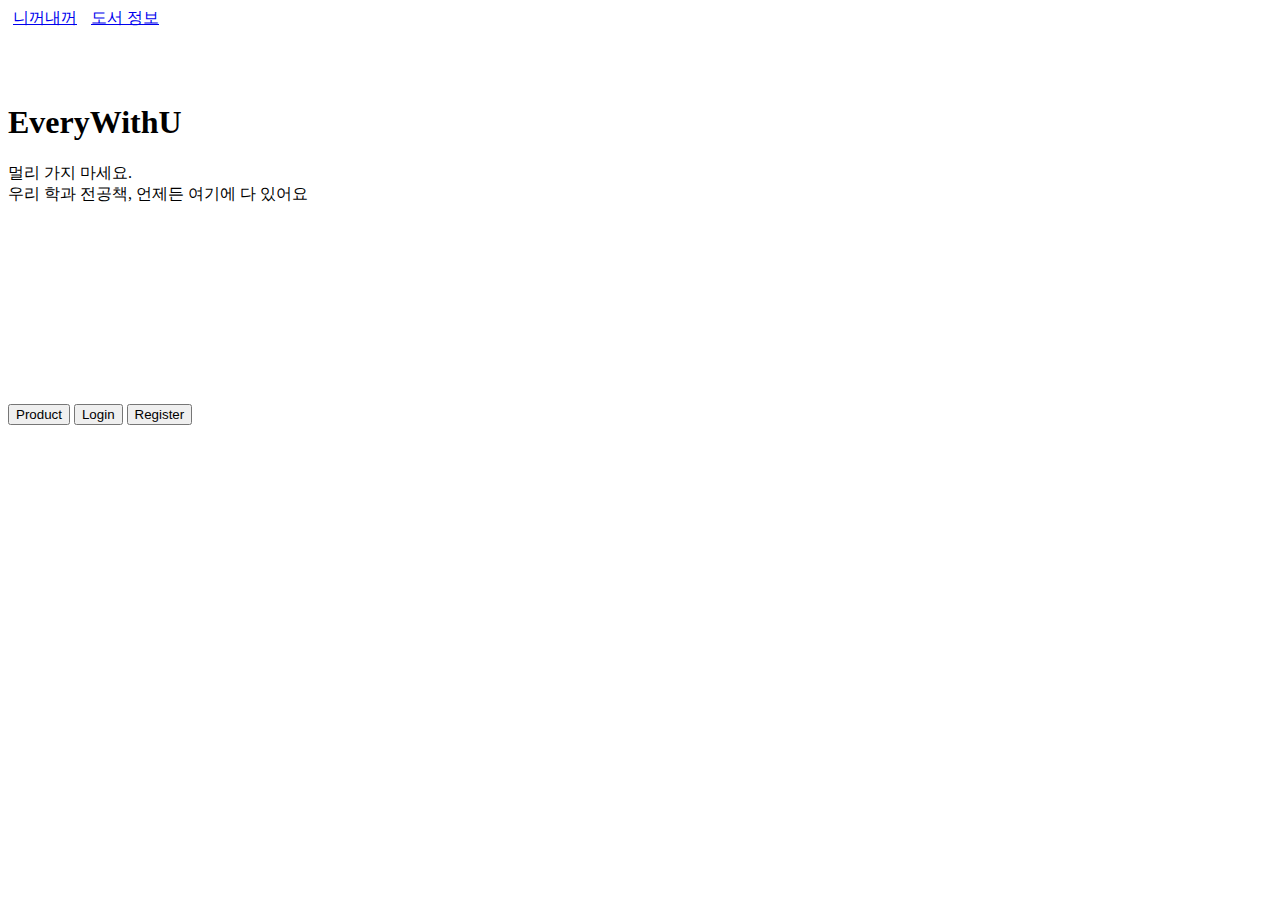
<file: Mall/src/main/resources/static/index.html>
<!DOCTYPE html>
<html lang="en">
<head>
    <meta charset="UTF-8">
    <!-- https://getbootstrap.com/docs/5.0/getting-started/introduction/ -->
    <link href="https://cdn.jsdelivr.net/npm/bootstrap@5.0.2/dist/css/bootstrap.min.css" rel="stylesheet" integrity="sha384-EVSTQN3/azprG1Anm3QDgpJLIm9Nao0Yz1ztcQTwFspd3yD65VohhpuuCOmLASjC" crossorigin="anonymous">
    <script src="https://cdn.jsdelivr.net/npm/@popperjs/core@2.9.2/dist/umd/popper.min.js" integrity="sha384-IQsoLXl5PILFhosVNubq5LC7Qb9DXgDA9i+tQ8Zj3iwWAwPtgFTxbJ8NT4GN1R8p" crossorigin="anonymous"></script>
    <script src="https://cdn.jsdelivr.net/npm/bootstrap@5.0.2/dist/js/bootstrap.min.js" integrity="sha384-cVKIPhGWiC2Al4u+LWgxfKTRIcfu0JTxR+EQDz/bgldoEyl4H0zUF0QKbrJ0EcQF" crossorigin="anonymous"></script>

    <title>index.html</title>
</head>
<body>
<nav class="navbar fixed-top navbar-light bg-light">
    <div class="container-fluid">
        <a style="padding:5px" class="navbar-brand" href="#">니꺼내꺼</a>
        <a style="padding:5px" class="navbar-brand" href="product.html">도서 정보</a>
    </div>
</nav>
    <br>
    <br>
    <br>
    <div class="container">
        <div style="height: 300px;">
            <h1>EveryWithU</h1>
            <p>멀리 가지 마세요.<br>우리 학과 전공책, 언제든 여기에 다 있어요</p>
        </div>

        <div>
            <button id="btnProduct" type="button" class="btn btn-outline-primary">Product</button>
            <button id="btnLogin" type="button" class="btn btn-outline-danger">Login</button>
            <button id="btnRegister"type="button" class="btn btn-outline-warning">Register</button>
        </div>

    </div>

    <script>
         window.onload = function() {
             document.querySelector("#btnProduct").onclick = function() {
                 window.location.href="/product"; // get page
             }

             document.querySelector("#btnLogin").onclick = function() {
                 window.location.href="/login";
            }

            document.querySelector("#btnRegister").onclick = function() {
                 window.location.href="/register";
            }
         }
    </script>
</body>
</html>
</file>
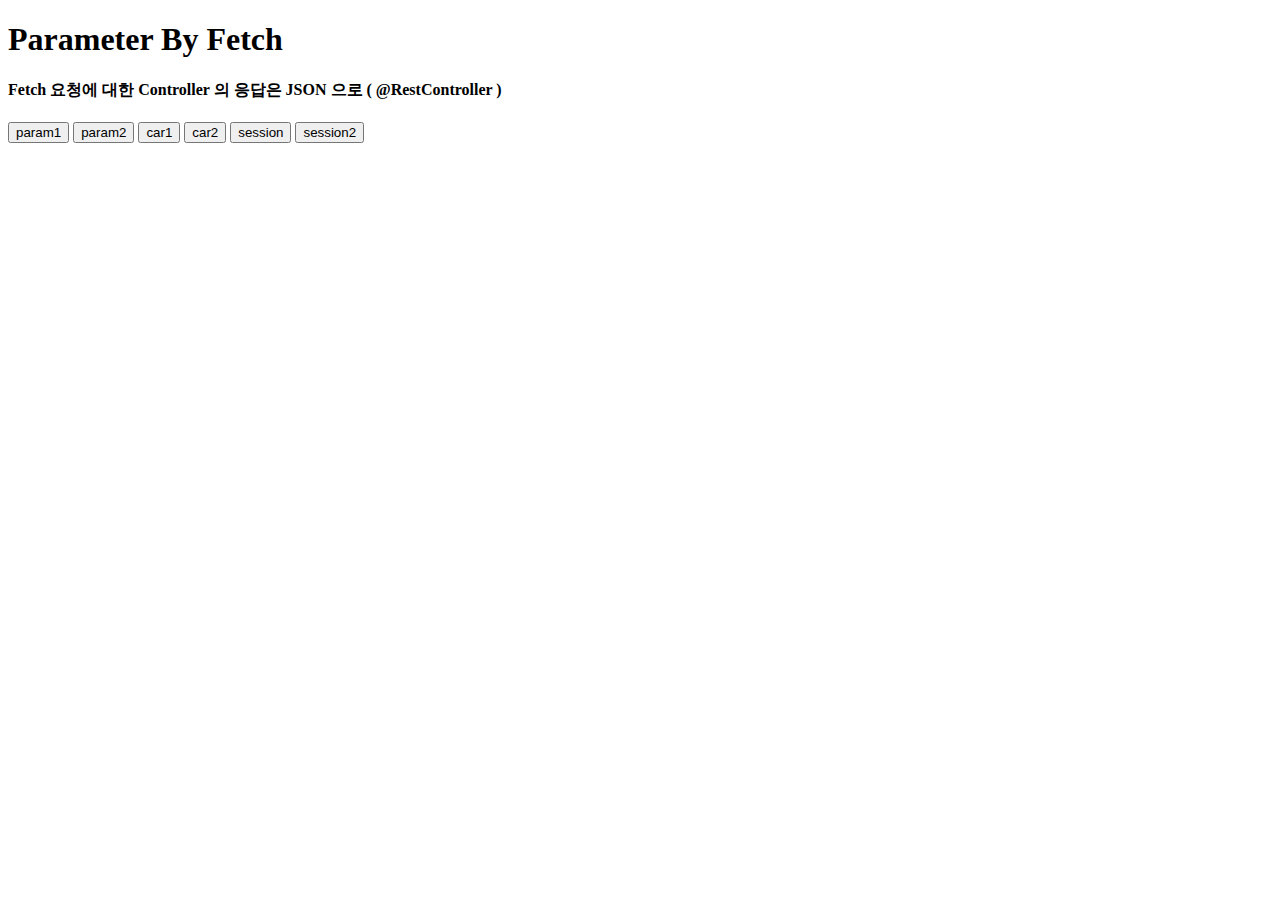
<file: spring_basic/src/main/resources/static/paramController.html>
<!DOCTYPE html>
<html lang="en">
<head>
    <meta charset="UTF-8">
    <title>Parameter</title>
</head>
<body>
    <h1>Parameter By Fetch</h1>
    <h4>Fetch 요청에 대한 Controller 의 응답은 JSON 으로 ( @RestController )</h4>

    <button id="btnParam1">param1</button>
    <button id="btnParam2">param2</button>
    <button id="btnCar1">car1</button>
    <button id="btnCar2">car2</button>
    <button id="btnSession">session</button>
    <button id="btnSession2">session2</button>

    <script>

        window.onload = function() {

            document.querySelector("#btnParam1").onclick = async function(){

            let response = await fetch("/param1?seq=123");
            let data = await response.json()
            console.log(data);
        };

        document.querySelector("#btnParam2").onclick = async function(){

            let response = await fetch("/param2?seq=123");
            let data = await response.json()
            console.log(data);
        };


        document.querySelector("#btnCar1").onclick = async function(){

            let response = await fetch("/car1?name=volvo&price=6000");
            let data = await response.json()
            console.log(data);
        };

        document.querySelector("#btnCar2").onclick = async function(){

            let response = await fetch("/car2?name=volvo&price=6000");
            let data = await response.json()
            console.log(data);
        };

        document.querySelector("#btnSession").onclick = async function(){

            let response = await fetch("/session?name=volvo&price=6000");
            let data = await response.json()
            console.log(data);
        };

        document.querySelector("#btnSession2").onclick = async function(){

            let response = await fetch("/session2");
            let data = await response.json()
            console.log(data);
        };

    }

    </script>

</body>
</html>
</file>
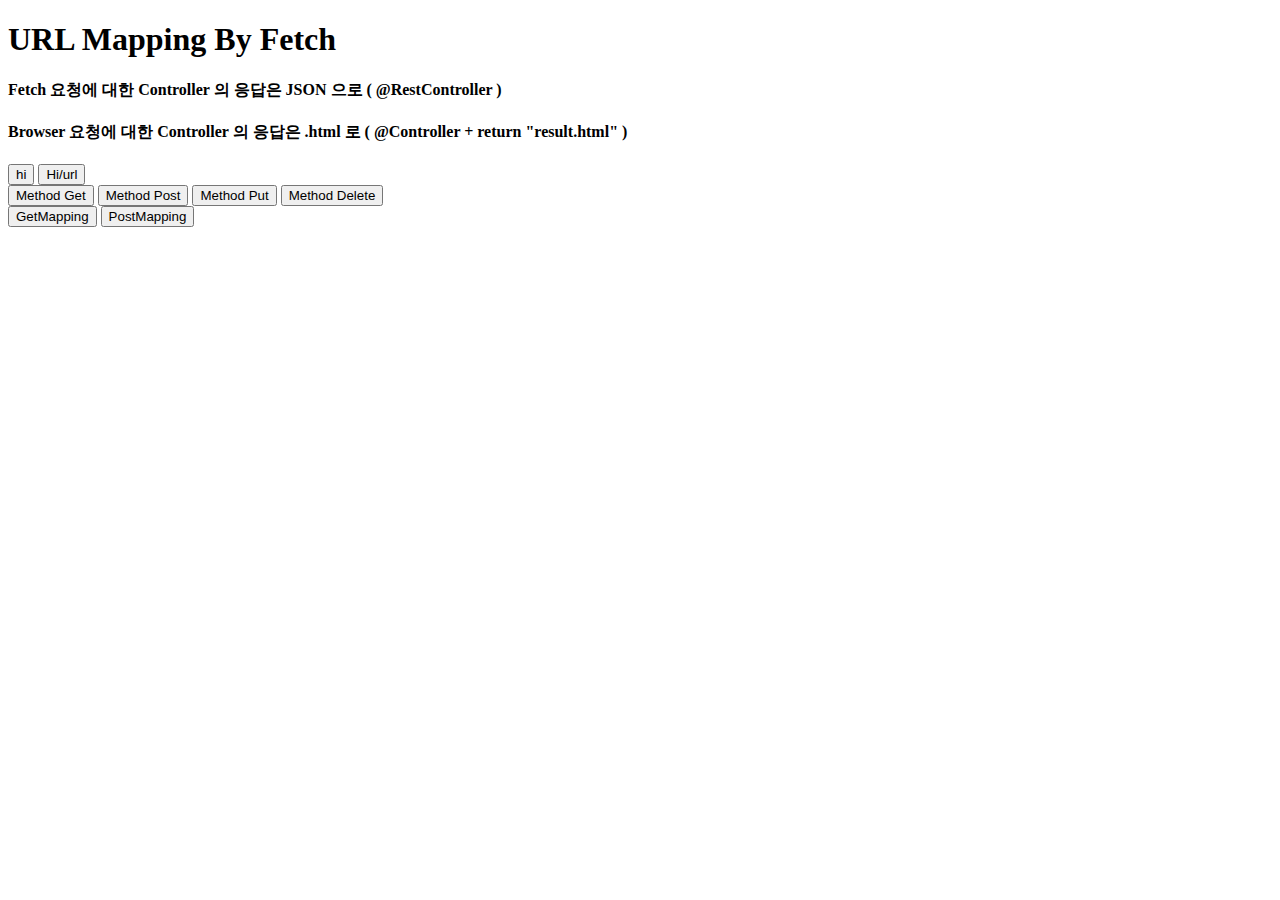
<file: spring_basic/src/main/resources/static/UrlMappingRestController.html>
<!DOCTYPE html>
<html lang="en">
<head>
    <meta charset="UTF-8">
    <title>Title</title>
</head>
<body>
    <h1>URL Mapping By Fetch</h1>
    <h4>Fetch 요청에 대한 Controller 의 응답은 JSON 으로 ( @RestController )</h4>
    <h4>Browser 요청에 대한 Controller 의 응답은 .html 로 ( @Controller + return "result.html" )</h4>
    <button id="btnHi">hi</button>
    <button id="btnHiUrl">Hi/url</button>
    <br>
    <button id="btnMethodGet">Method Get</button>
    <button id="btnMethodPost">Method Post</button>
    <button id="btnMethodPut">Method Put</button>
    <button id="btnMethodDelete">Method Delete</button>
    <br>
    <button id="btnGetMapping">GetMapping</button>
    <button id="btnPostMapping">PostMapping</button>

    <script>
        window.onload = function(){

            document.querySelector("#btnHi").onclick = async function(){

                let response = await fetch("/hi");
                console.log(response);
            };

            document.querySelector("#btnHiUrl").onclick = async function(){

                let response = await fetch("/hi/url");
                console.log(response);
            };

            document.querySelector("#btnMethodGet").onclick = async function(){

                 let response = await fetch("/method");
                 console.log(response);
            };

            document.querySelector("#btnMethodPost").onclick = async function(){

                let fetchOptions = {
                    method: "POST",
                }

                let response = await fetch("/method", fetchOptions);
                console.log(response);
            };

            document.querySelector("#btnMethodPut").onclick = async function(){

               let response = await fetch("/method/54321", { method: "PUT" }); // 별도의 변수 없이 바로 fetch Option 을 전달할 수도 있음.
               console.log(response);
            };

            document.querySelector("#btnMethodDelete").onclick = async function(){

               let response = await fetch("/method/12345", { method: "DELETE" }); // 별도의 변수 없이 바로 fetch Option 을 전달할 수도 있음.
               console.log(response);
            };

            document.querySelector("#btnGetMapping").onclick = async function(){

                let response = await fetch("/getmapping");
                console.log(response);
            };

            document.querySelector("#btnPostMapping").onclick = async function(){

                let response = await fetch("/postmapping", { method: "POST" }); // 별도의 변수 없이 바로 fetch Option 을 전달할 수도 있음.
                console.log(response);
            };
        }
    </script>
</body>
</html>
</file>
